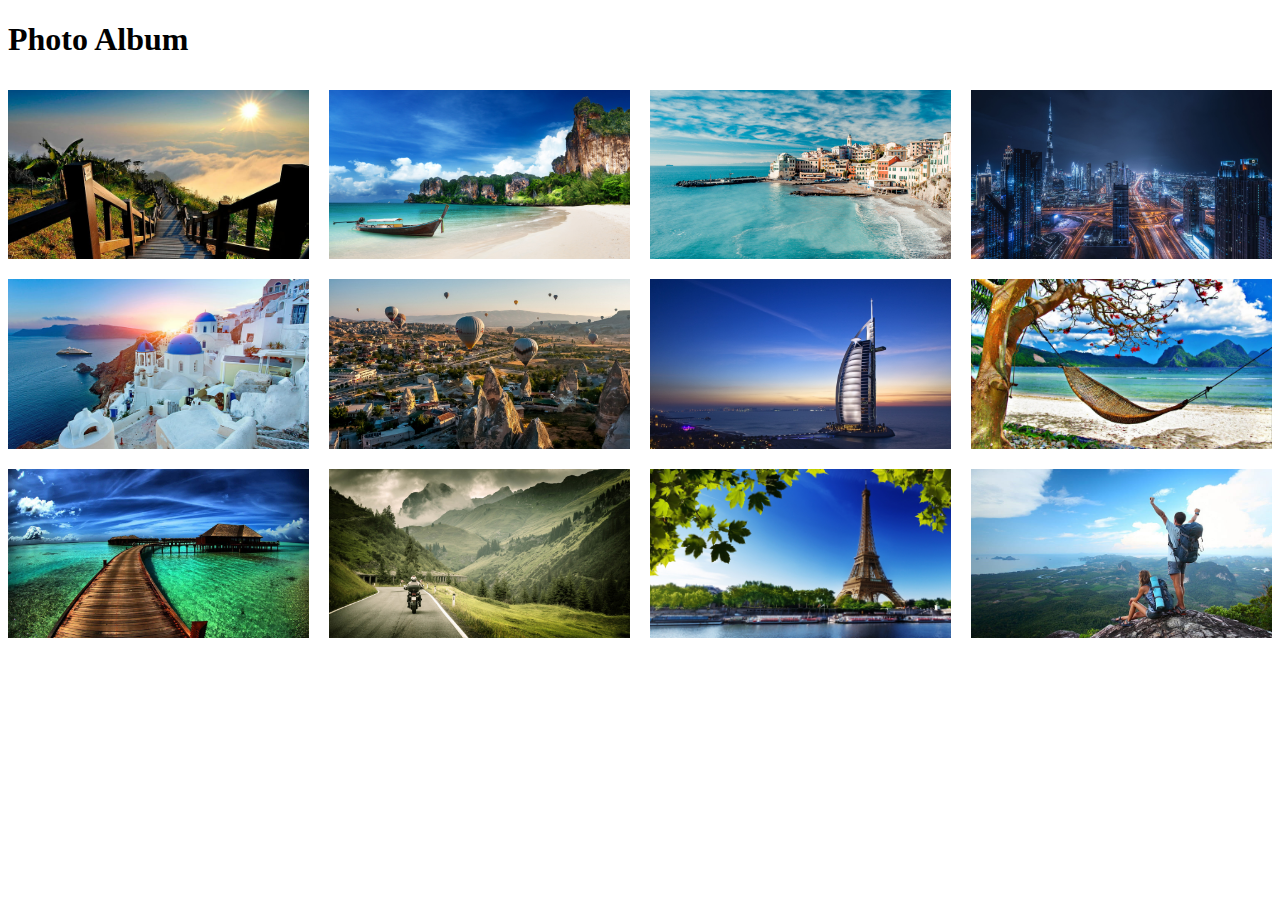
<file: Photo Album/index.html>
<!DOCTYPE html>
<html>
<head>
	<title>Photo Album</title>
	<meta name="viewport" content="width=device-width, initial-scale=1">
	<link rel="stylesheet" type="text/css" href="style.css">
</head>
<body>
	<h1>Photo Album</h1>
	<div class="photo-container">
		<img src="photo1.jpg">
		<img src="photo2.jpg">
		<img src="photo3.jpg">
		<img src="photo4.jpg">
		<img src="photo5.jpg">
		<img src="photo6.jpg">
		<img src="photo7.jpg">
		<img src="photo8.jpg">
		<img src="photo9.jpg">
		<img src="photo10.jpg">
		<img src="photo11.jpg">
		<img src="photo12.jpg">
	</div>
</body>
</html>
</file>
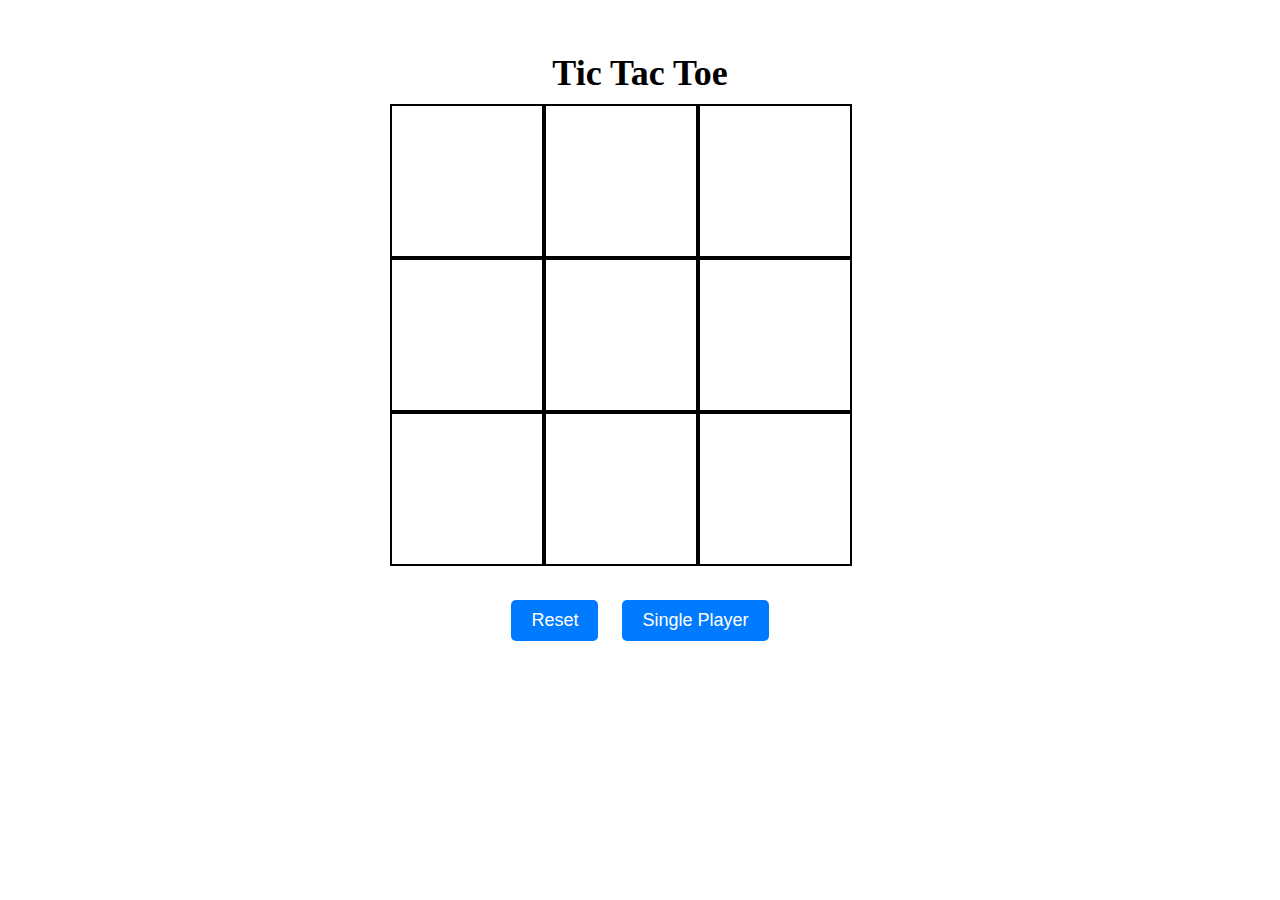
<file: Tic Tac Toe/index.html>
<!DOCTYPE html>
<html lang="en">
  <head>
    <meta charset="UTF-8" />
    <meta name="viewport" content="width=device-width, initial-scale=1.0" />
    <meta http-equiv="X-UA-Compatible" content="ie=edge" />
    <title>Tic Tac Toe</title>
    <link rel="stylesheet" href="style.css" />
  </head>
  <body>
    <div class="container">
      <h1>Tic Tac Toe</h1>
      <div class="board">
        <div class="cell" id="0"></div>
        <div class="cell" id="1"></div>
        <div class="cell" id="2"></div>
        <div class="cell" id="3"></div>
        <div class="cell" id="4"></div>
        <div class="cell" id="5"></div>
        <div class="cell" id="6"></div>
        <div class="cell" id="7"></div>
        <div class="cell" id="8"></div>
      </div>
      <p id="message"></p>
      <button id="reset-button">Reset</button>
      <button id="single-player-button">Single Player</button>
    </div>

    <script src="script.js"></script>
  </body>
</html>
</file>
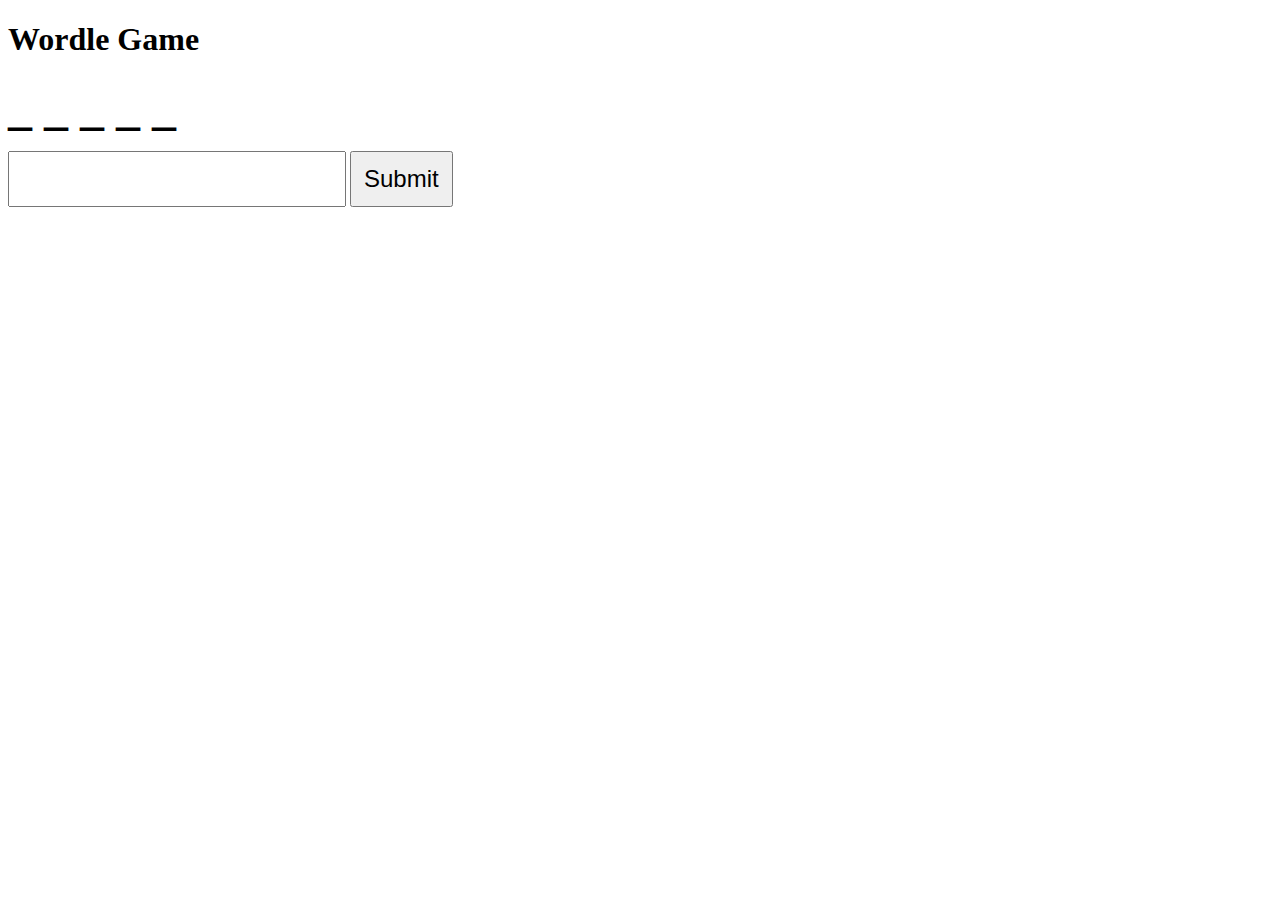
<file: Wordle/index.html>
<!DOCTYPE html>
<html>
  <head>
    <meta charset="UTF-8" />
    <title>Wordle Game</title>
    <link rel="stylesheet" type="text/css" href="style.css" />
  </head>
  <body>
    <h1>Wordle Game</h1>
    <div id="word-container"></div>
    <div id="input-container">
      <input type="text" id="guess-input" />
      <button id="submit-button">Submit</button>
    </div>
    <p id="message"></p>
    <script src="script.js"></script>
  </body>
</html>
</file>
<file: Photo Album/style.css>
.photo-container {
	display: flex;
	flex-wrap: wrap;
	margin: 0 -10px;
}

.photo-container img {
	width: calc(100% - 20px);
	margin: 10px;
}

/* Breakpoint 1 */
@media screen and (min-width: 576px) and (max-width: 768px) {
	.photo-container img {
		width: calc(100% / 2 - 20px);
	}
}

/* Breakpoint 2 */
@media screen and (min-width: 768px) and (max-width: 992px) {
	.photo-container img {
		width: calc(100% / 3 - 20px);
	}
}

/* Breakpoint 3 */
@media screen and (min-width: 992px) {
	.photo-container img {
		width: calc(100% / 4 - 20px);
	}
}
</file>
<file: Tic Tac Toe/style.css>
.container {
  width: 500px;
  margin: 0 auto;
  padding: 20px;
  text-align: center;
}

h1 {
  font-size: 36px;
  margin-bottom: 10px;
}

.board {
  display: flex;
  flex-wrap: wrap;
  margin-bottom: 20px;
}

.cell {
  width: 150px;
  height: 150px;
  background-color: #fff;
  border: 2px solid #000;
  font-size: 72px;
  display: flex;
  justify-content: center;
  align-items: center;
  cursor: pointer;
}

.cell:hover {
  background-color: #f2f2f2;
}

#message {
  font-size: 24px;
  margin-bottom: 20px;
}

button {
  padding: 10px 20px;
  background-color: #007bff;
  color: #fff;
  font-size: 18px;
  border-radius: 5px;
  border: none;
  cursor: pointer;
  margin: 10px;
}
</file>
<file: Wordle/style.css>
#word-container {
    font-size: 3em;
    font-weight: bold;
  }
  
  #input-container {
    margin-top: 1em;
  }
  
  #guess-input {
    font-size: 1.5em;
    padding: 0.5em;
  }
  
  #submit-button {
    font-size: 1.5em;
    padding: 0.5em;
  }
  
  #message {
    font-size: 1.5em;
    font-weight: bold;
    margin-top: 1em;
  }
</file>
